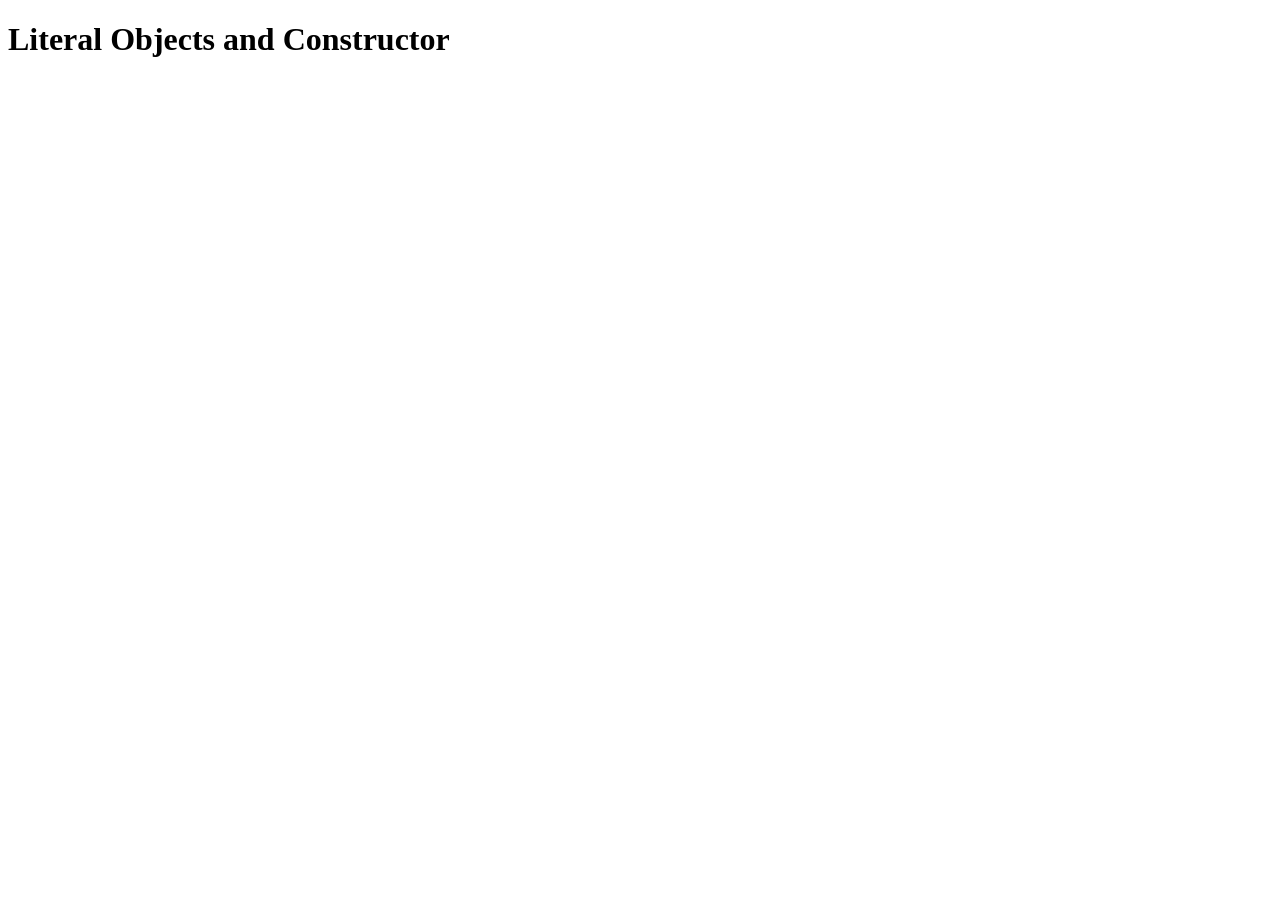
<file: 104-object.html>
<!DOCTYPE html>
<html lang="en">
    <head>
        <meta charset="utf-8">
        <meta http-equiv="X-UA-Compatible" content="IE=edge">
        <title>Objects</title>
        <meta name="description" content="">
        <meta name="viewport" content="width=device-width, initial-scale=1">
        <link rel="stylesheet" href="">
    </head>
    <body>
        <h1>Literal Objects and Constructor</h1>
        <script src="scripts/104-objects.js" async defer></script>
    </body>
</html>
</file>
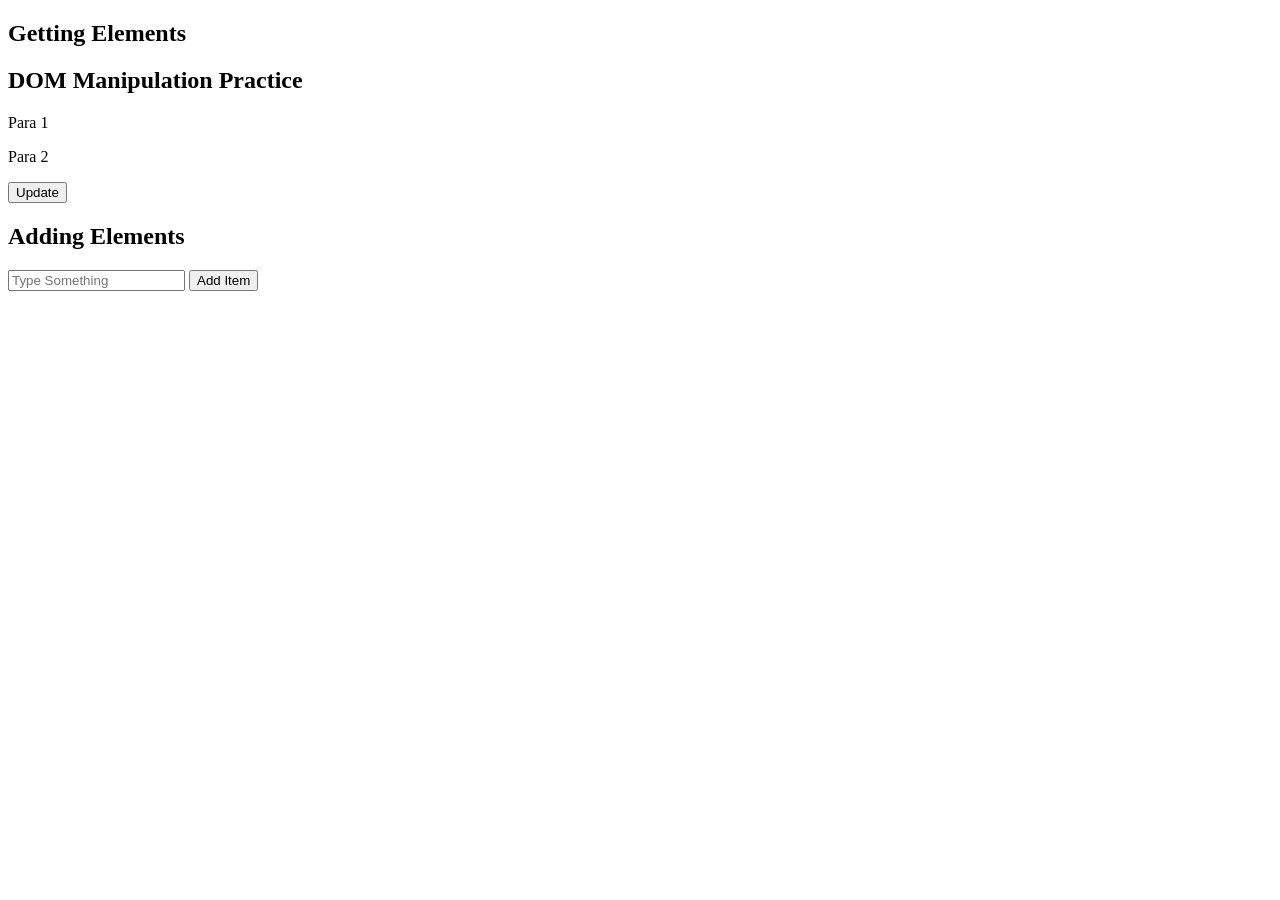
<file: practice/104-dom.html>
<!DOCTYPE html>
<html lang="en">
    <head>
        <meta charset="utf-8">
        <meta http-equiv="X-UA-Compatible" content="IE=edge">
        <title></title>
        <meta name="description" content="">
        <meta name="viewport" content="width=device-width, initial-scale=1">
        <link rel="stylesheet" href="">
    </head>
    <body>
        <!-- GET -->
        <section>
            <h2>Getting Elements</h2>

            <h1 id="title">DOM Manipulation Practice</h1>

            <p class="text">Para 1</p>
            <p class="text">Para 2</p>

            <button onclick="update()">Update</button>
        </section>

        <!-- ADD -->
        <section>
            <h2>Adding Elements</h2>
            <ul id="addList">
            </ul>
            <input id="inputItem" type="text" placeholder="Type Something">
            <button onclick="addItem()">Add Item</button>
        </section>
        <script src="/practice/lesson js/104-dom.js"></script>
    </body>
</html>
</file>
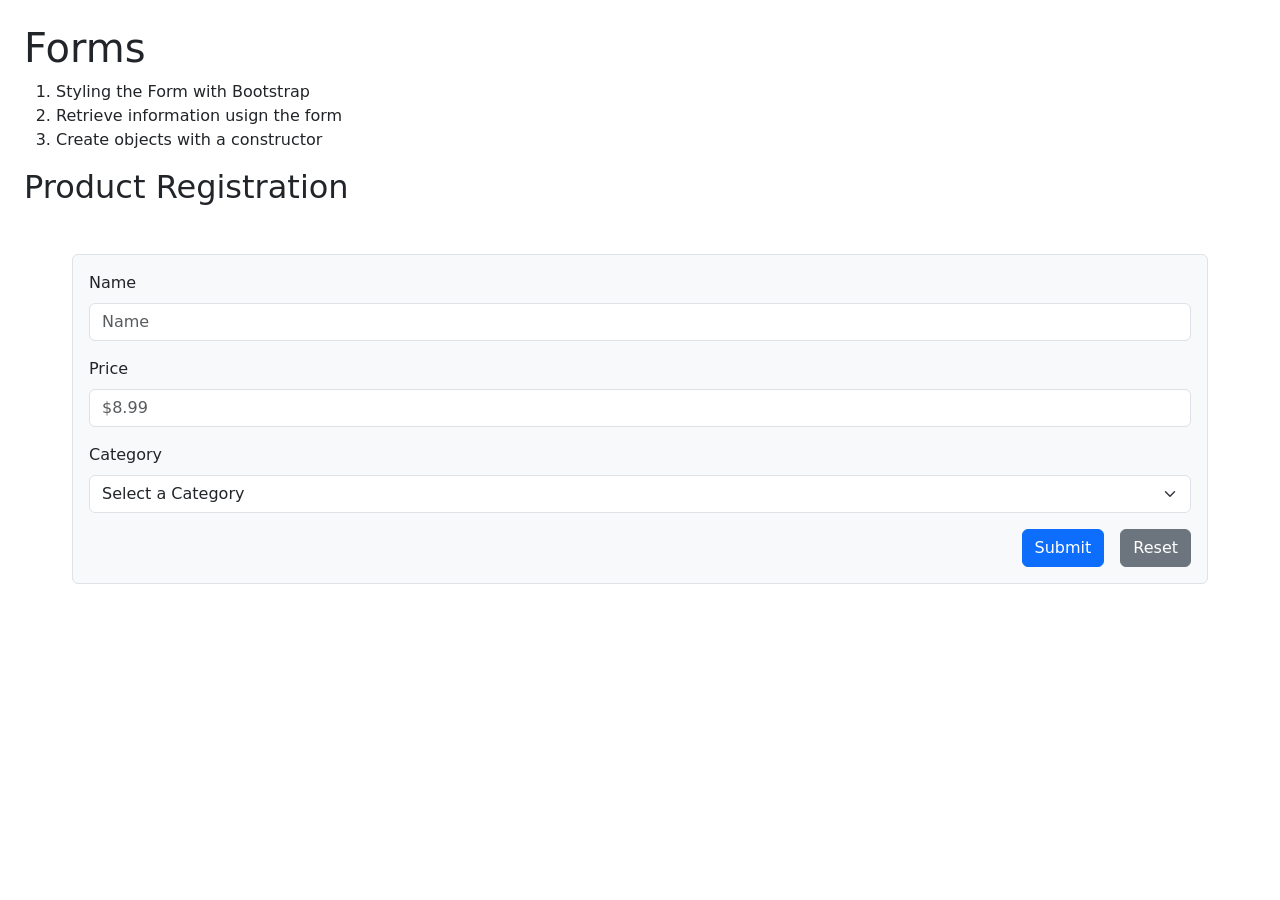
<file: practice/104-forms.html>
<!DOCTYPE html>
<html lang="en">
    <head>
        <meta charset="utf-8">
        <meta http-equiv="X-UA-Compatible" content="IE=edge">
        <title>Forms</title>
        <meta name="description" content="">
        <meta name="viewport" content="width=device-width, initial-scale=1">
        <link href="https://cdn.jsdelivr.net/npm/bootstrap@5.3.8/dist/css/bootstrap.min.css" rel="stylesheet" integrity="sha384-sRIl4kxILFvY47J16cr9ZwB07vP4J8+LH7qKQnuqkuIAvNWLzeN8tE5YBujZqJLB" crossorigin="anonymous">
    </head>
    <body class="p-4">
    <h1>Forms</h1>
    <ol>
        <li>Styling the Form with Bootstrap</li>
        <li>Retrieve information usign the form</li>
        <li>Create objects with a constructor</li>
    </ol>
    <!-- Create the Form -->
    <h2>Product Registration</h2>
    <form class="p-3 border m-5 rounded bg-light">
        <div class="mb-3">
        <label class="form-label">Name</label>
        <input class="form-control" type="text" name="" id="productName" placeholder="Name">
        </div>
        <div class="mb-3">
            <label class="form-label">Price</label>
            <input class="form-control" type="number" id="productPrice" placeholder="$8.99">
        </div>
        <div class="mb-3">
            <label class="form-label">Category</label>
            <select class="form-select" name="" id="productCategory">
                <option value="">Select a Category</option>
                <option value="Fruit">Fruit</option>
                <option value="Electronic">Electronic</option>
            </select>
        </div>
        <div class="d-flex justify-content-end gap-3">
        <button onclick="registerProduct(event)" type="submit" class="btn btn-primary">Submit</button>
        <button type="reset" class="btn btn-secondary">Reset</button>
        </div>
    </form>

        <!-- Product Container -->
        <div id="productList">

        </div>

        <script src="/practice/lesson js/104-forms.js" async defer></script>
        <script src="https://cdn.jsdelivr.net/npm/bootstrap@5.3.8/dist/js/bootstrap.bundle.min.js" integrity="sha384-FKyoEForCGlyvwx9Hj09JcYn3nv7wiPVlz7YYwJrWVcXK/BmnVDxM+D2scQbITxI" crossorigin="anonymous"></script>
    </body>
</html>
</file>
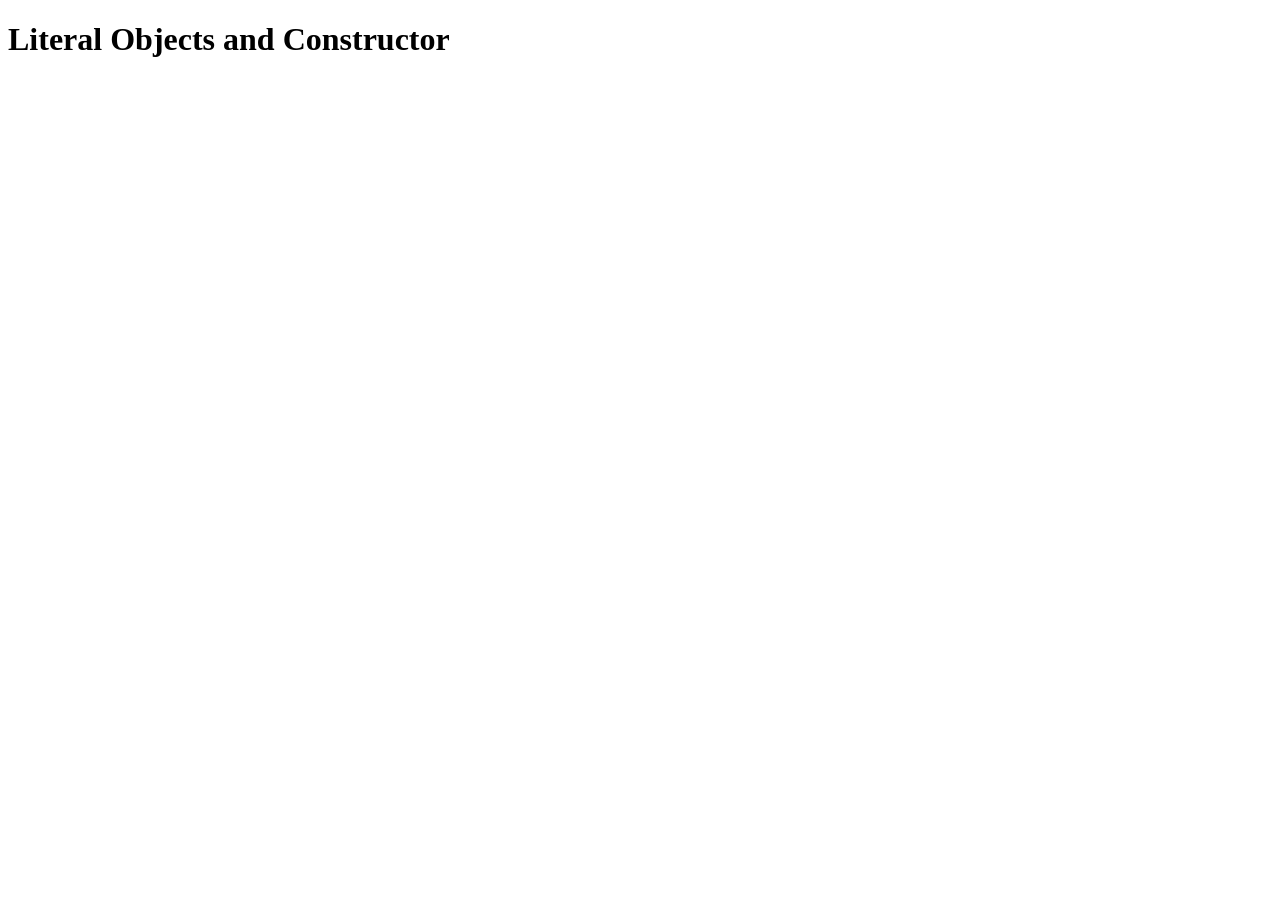
<file: practice/104-object.html>
<!DOCTYPE html>
<html lang="en">
    <head>
        <meta charset="utf-8">
        <meta http-equiv="X-UA-Compatible" content="IE=edge">
        <title>Objects</title>
        <meta name="description" content="">
        <meta name="viewport" content="width=device-width, initial-scale=1">
        <link rel="stylesheet" href="">
    </head>
    <body>
        <h1>Literal Objects and Constructor</h1>


        <script src="/practice/lesson js/104-objects.js" async></script>
    </body>
</html>
</file>
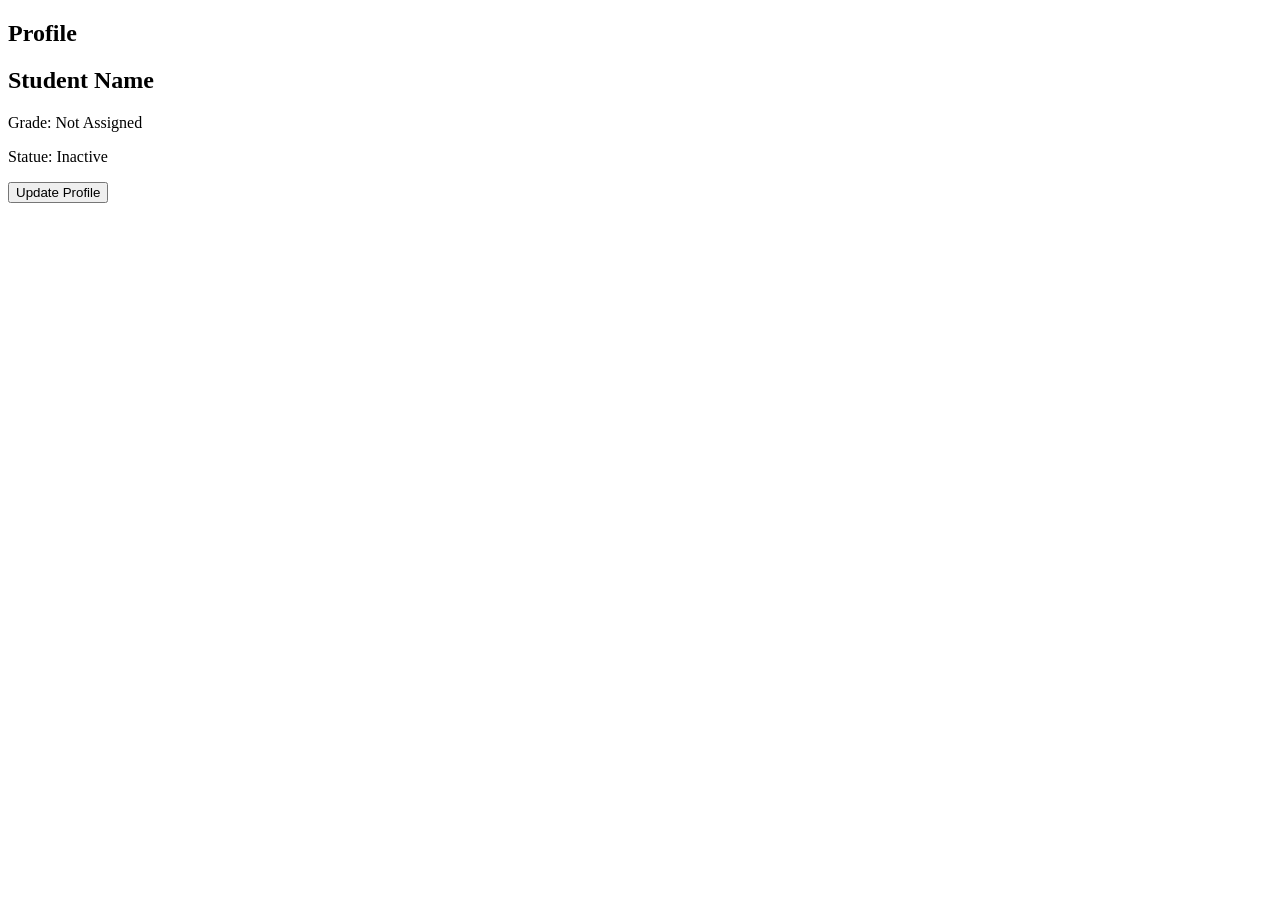
<file: practice/104-practice.html>
<!DOCTYPE html>
<html>
    <head>
        <meta charset="utf-8">
        <meta http-equiv="X-UA-Compatible" content="IE=edge">
        <title></title>
        <meta name="description" content="">
        <meta name="viewport" content="width=device-width, initial-scale=1">
        <link rel="stylesheet" href="">
    </head>
    <body>
    <section>
        <h2>Profile</h2>
        <h1 id="studentName">Student Name</h1>

        <p class="info">Grade: Not Assigned</p>
        <p class="info">Statue: Inactive</p>

        <button onclick="update()">Update Profile</button>
    </section>
        
        <script src="/practice/lesson js/104-practice.js"></script>
    </body>
</html>
</file>
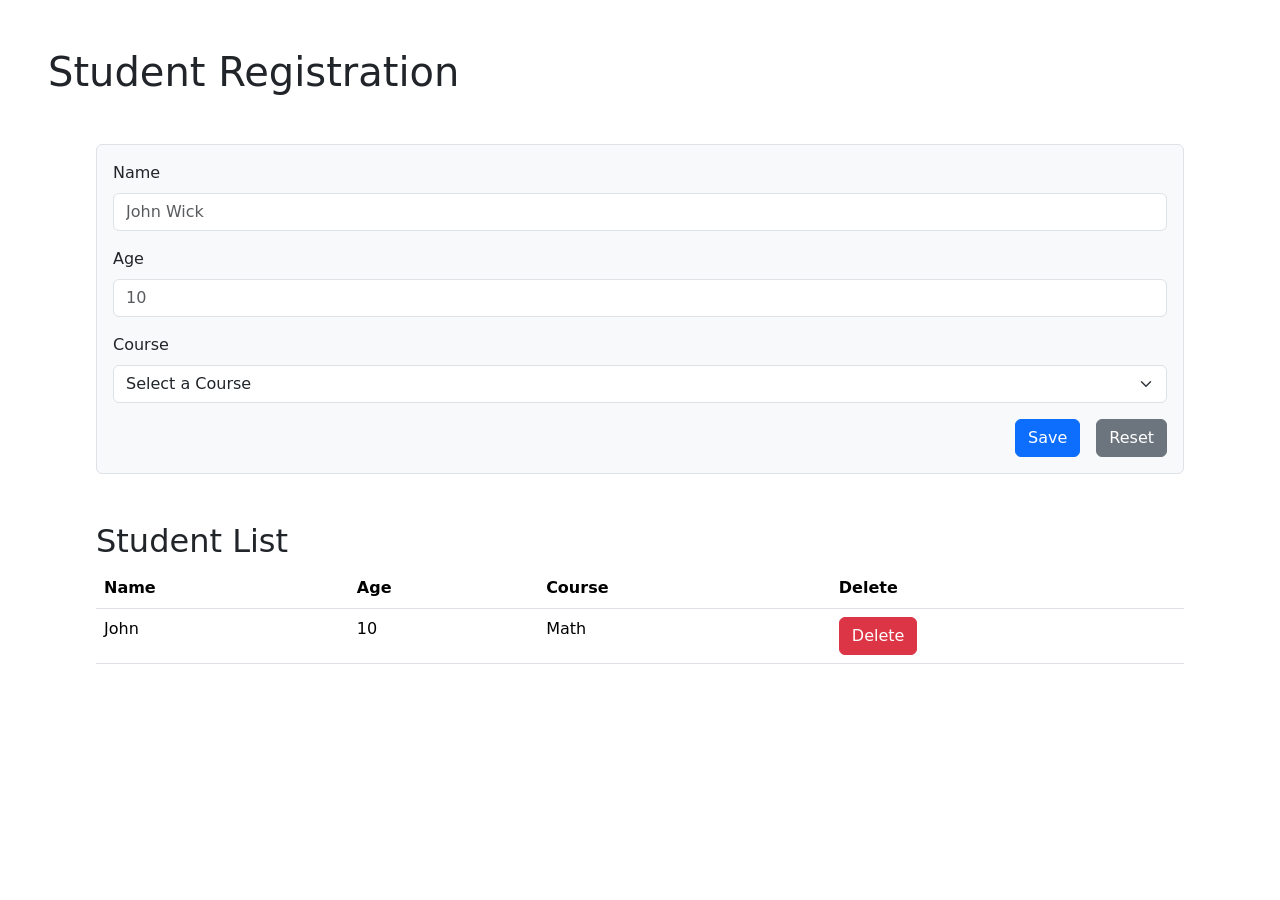
<file: practice/104-student.html>
<!DOCTYPE html>
<html lang="en">
    <head>
        <meta charset="utf-8">
        <meta http-equiv="X-UA-Compatible" content="IE=edge">
        <title></title>
        <meta name="description" content="">
        <meta name="viewport" content="width=device-width, initial-scale=1">
        <link rel="stylesheet" href="">
        <link href="https://cdn.jsdelivr.net/npm/bootstrap@5.3.8/dist/css/bootstrap.min.css" rel="stylesheet" integrity="sha384-sRIl4kxILFvY47J16cr9ZwB07vP4J8+LH7qKQnuqkuIAvNWLzeN8tE5YBujZqJLB" crossorigin="anonymous">
    </head>
    <body class="m-5">
        <section>
            <h1>Student Registration</h1>
            <form id="studentForm" class="p-3 border m-5 rounded bg-light">
                <div class="mb-3">
                    <label class="form-label">Name</label>
                    <input class="form-control" type="text" placeholder="John Wick" id="studentName">
                </div>
                <div class="mb-3">
                    <label class="form-label">Age</label>
                    <input class="form-control" type="number" placeholder="10" id="studentAge">
                </div>
                <div class="mb-3">
                    <label class="form-label">Course</label>
                    <select class="form-select" id="studentCourse">
                        <option>Select a Course</option>
                        <option value="Math">Math</option>
                        <option value="Science">Science</option>
                    </select>
                </div>
                <div class="d-flex justify-content-end gap-3">
                    <button onclick="registerStudent(event)" type="submit" class="btn btn-primary">Save</button>
                    <button type="reset" class="btn btn-secondary">Reset</button>
                </div>
            </form>
        </section>
        <section class="m-5">
            <h2>Student List</h2>

            <table class="table">
                    <tr>
                        <th>Name</th>
                        <th>Age</th>
                        <th>Course</th>
                        <th>Delete</th>
                    </tr>
                    <tbody id="tableList">
                        <tr>
                        <td>John</td>
                        <td>10</td>
                        <td>Math</td>
                        <td> <button class="btn btn-danger delete-btn">Delete</button> </td>
                        </tr>
                    </tbody>
            </table>
        </section>
        
        <script src="/practice/lesson js/104-student.js"></script>
    </body>
</html>
</file>
